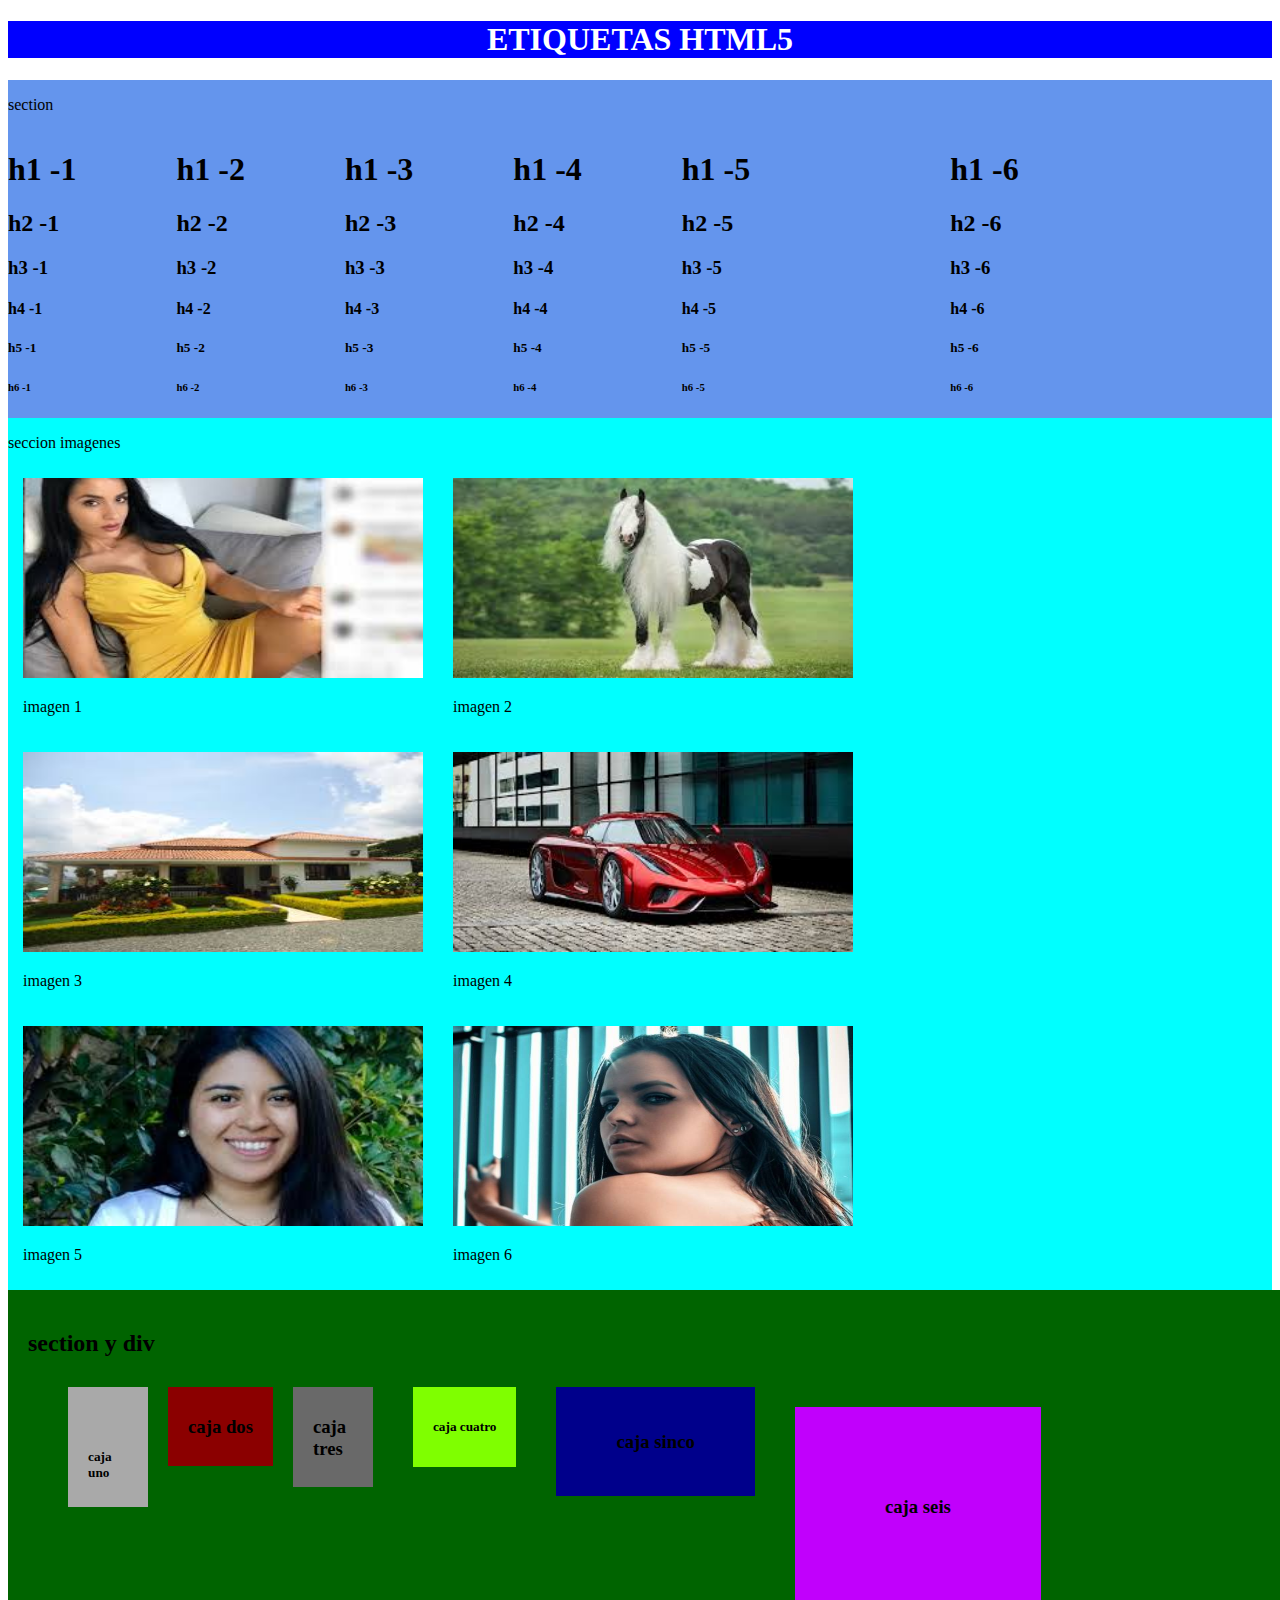
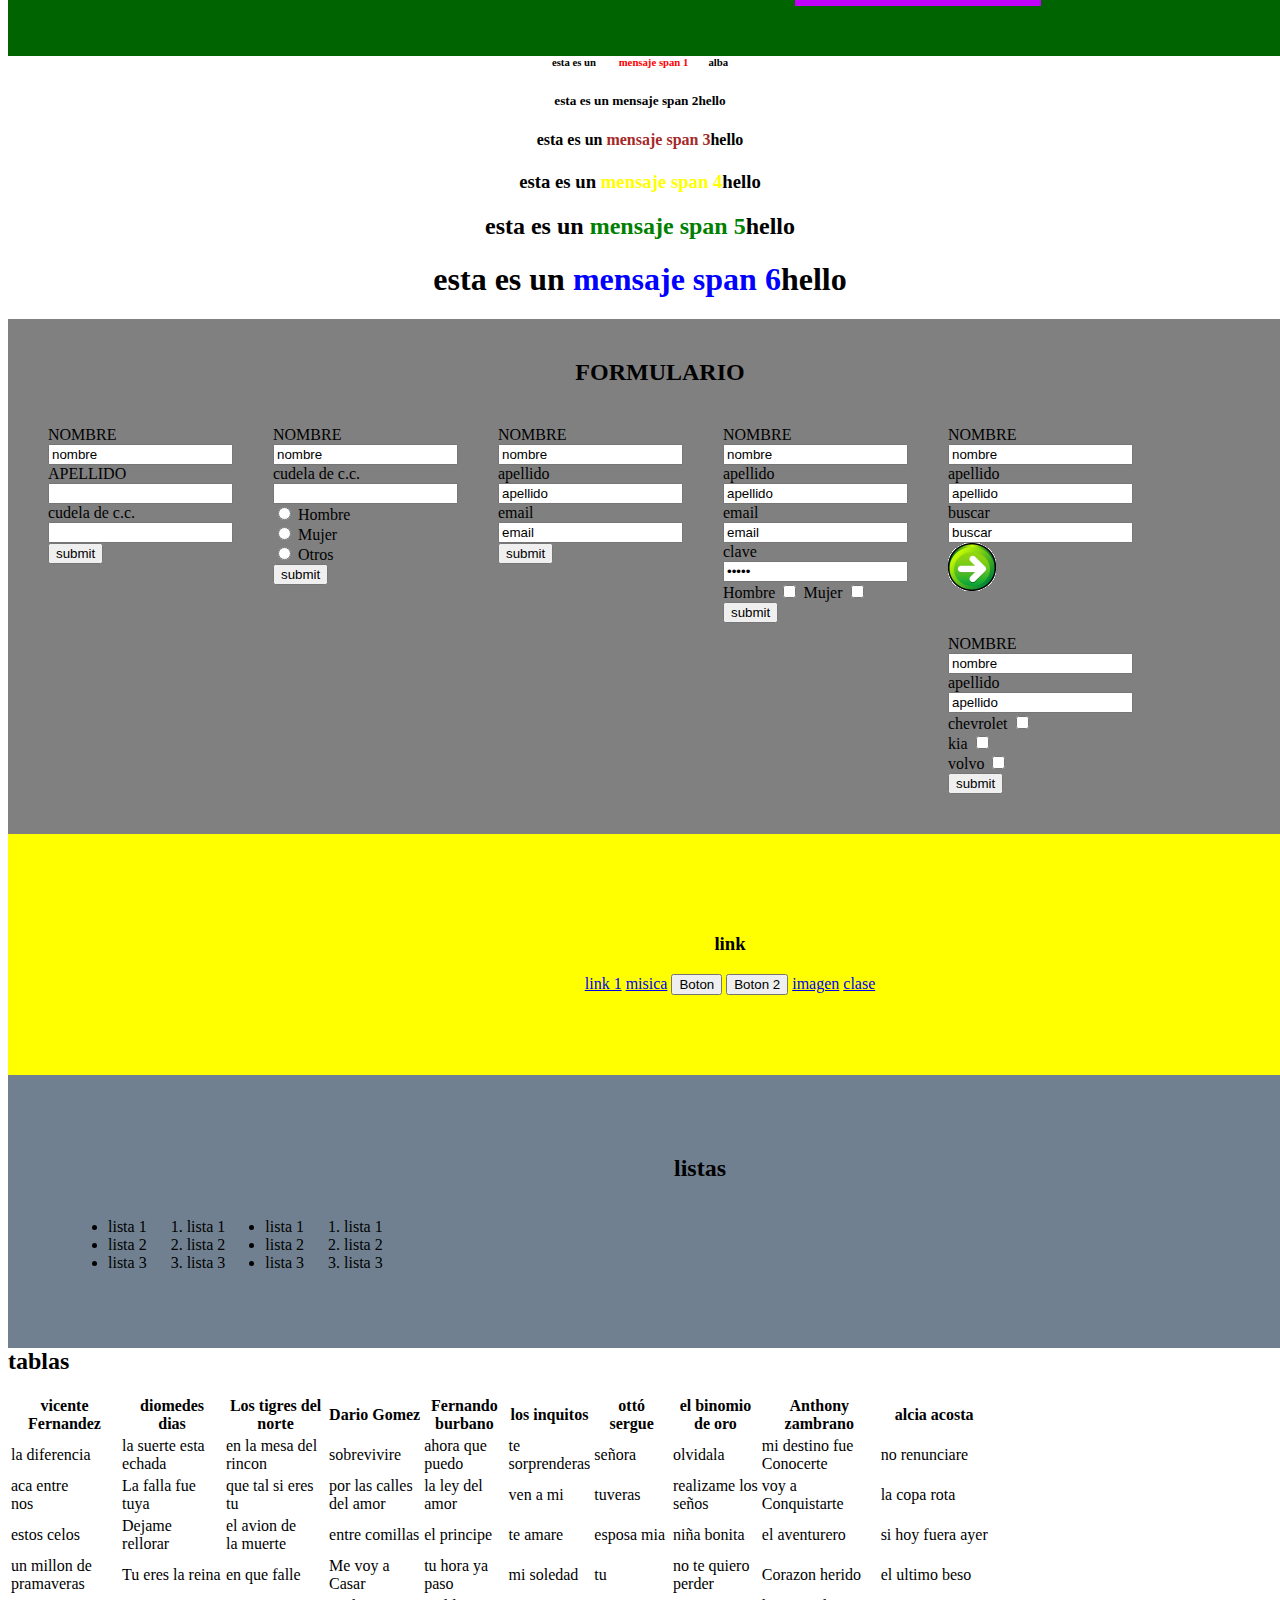
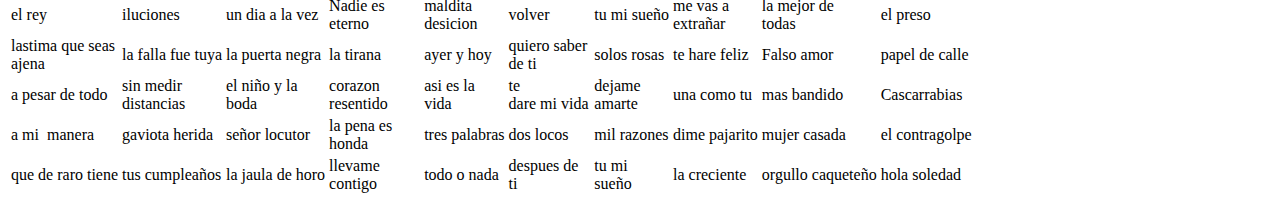
<file: html/index.html>
<!DOCTYPE html>
<html lang="en">
<head>
    <meta charset="UTF-8">
    <meta name="viewport" content="width=device-width, initial-scale=1.0">
    <title>Document</title>
    <link rel="stylesheet" href="estilos.css">
</head>
<body>
    
    <header>
        <h1>ETIQUETAS HTML5</h1>
    </header>
    <section class="hs">
        <p>section</p>
        <div class="h1">
       <h1>h1 -1</h1>
       <h2>h2 -1</h2>
       <h3>h3 -1</h3>
       <h4>h4 -1</h4>
       <h5>h5 -1</h5>
       <h6>h6 -1</h6>
    </div>   
     <div class="h2">
        <h1>h1 -2</h1>
        <h2>h2 -2</h2>
        <h3>h3 -2</h3>
        <h4>h4 -2</h4>
        <h5>h5 -2</h5>
        <h6>h6 -2</h6>
     </div>
     <div class="h3">
        <h1>h1 -3</h1>
        <h2>h2 -3</h2>
        <h3>h3 -3</h3>
        <h4>h4 -3</h4>
        <h5>h5 -3</h5>
        <h6>h6 -3</h6>
     </div>
     <div class="h4">
        <h1>h1 -4</h1>
        <h2>h2 -4</h2>
        <h3>h3 -4</h3>
        <h4>h4 -4</h4>
        <h5>h5 -4</h5>
        <h6>h6 -4</h6>
     </div>
     <div class="h5">
        <h1>h1 -5</h1>
        <h2>h2 -5</h2>
        <h3>h3 -5</h3>
        <h4>h4 -5</h4>
        <h5>h5 -5</h5>
        <h6>h6 -5</h6>
     </div>
     <div class="h6">
      <h1>h1 -6</h1>
      <h2>h2 -6</h2>
      <h3>h3 -6</h3>
      <h4>h4 -6</h4>
      <h5>h5 -6</h5>
      <h6>h6 -6</h6>
   </div>
    </section>
    
    <section class="imagenes">
      <p>seccion imagenes</p>
      <div class="galeria">
         <img src="imagenes/imagen1.jpg" width="400" height="200">
         <p>imagen 1</p>
      </div>
      <div class="galeria">
         <img src="imagenes/images2.jpg" width="400" height="200">
         <p>imagen 2</p>
      </div>
      <div class="galeria">
         <img src="imagenes/descarga 3.jpg" width="400" height="200">
         <p>imagen 3</p>
      </div>
      <div class="galeria">
         <img src="imagenes/imagen4.jpg" width="400" height="200">
         <p>imagen 4</p>
      </div>
      <div class="galeria">
         <img src="imagenes/imagen5.jpg" width="400" height="200">
         <p>imagen 5</p>
      </div>
      <div class="galeria">
         <img src="imagenes/imagen6.jpg" width="400" height="200">
         <p>imagen 6</p>
      </div>
    </section>
    <section class="div">
       <h2>section y div</h2>
       <div class="conte">
      <div class="caja1">
      <h5>caja uno</h5>
      </div>
      <div class="caja2">
         <h3>caja dos</h3>
         </div>
         <div class="caja3">
            <h3>caja tres</h3>
            </div>
            <div class="caja4">
               <h5>caja cuatro</h5>
               </div>
               <div class="caja5">
                  <h3>caja sinco</h3>
                  </div>
                  <div class="caja6">
                     <h3>caja seis</h3>
                     </div>
                  </div>
    </section>
    <section class="span">
      
          <h6>esta es un<span class="span1"> mensaje span 1</span>alba</h6>
          <h5>esta es un<span class="span2"> mensaje span 2</span>hello</h5>
          <h4>esta es un<span class="span3"> mensaje span 3</span>hello</h4>
          <h3>esta es un<span class="span4"> mensaje span 4</span>hello</h3>
          <h2>esta es un<span class="span5"> mensaje span 5</span>hello</h2>
          <h1>esta es un<span class="span6"> mensaje span 6</span>hello</h1>
       
    </section>
    <section class="formulario">
       <h2 class="formu">FORMULARIO</h2>
      <form class="form">
     <label for="nombre">NOMBRE</label><br>
     <input type="text" id="nombre" value="nombre"><br>
     <label for="apellido">APELLIDO</label><br>
     <input type="text" id="apellido" ><br>
     <label for="numero" > cudela de c.c.</label><br>
      <input type="number" id="number" value="number"><br>
      <input type="submit" value="submit"><br> 
      </form>
      <form class="form">
      <label for="nombre">NOMBRE</label><br>
      <input type="text" id="nombre" value="nombre"><br>
      <label for="numero" > cudela de c.c.</label><br>
      <input type="number" id="number" value="number"><br>
      <input type="radio" name="sexo"id="hombre"  >
      <label for="hombre" >Hombre</label><br>
      <input type="radio" name="sexo"id="mujer"  >
      <label for="mujer" >Mujer</label><br>
      <input type="radio" name="sexo" id="otro">
      <label for="otro">Otros</label><br>
      <input type="submit" value="submit"><br>
   </form>  <form class="form">
      <label for="nombre">NOMBRE</label><br>
      <input type="text" id="nombre" value="nombre"><br>
      <label for="apellido" > apellido</label><br>
      <input type="text" id="apellido" value="apellido"><br>
      <label for="email" >email</label><br>
      <input type="email" id="email" value="email"><br>
      <input type="submit" value="submit"><br>
   </form>   <form class="form">
      <label for="nombre">NOMBRE</label><br>
      <input type="text" id="nombre" value="nombre"><br>
      <label for="apellido" > apellido</label><br>
      <input type="text" id="apellido" value="apellido"><br>
      <label for="email">email</label><br>
      <input type="email" id="email" value="email"><br>
      <label for="clave">clave</label><br>
      <input type="password" id="clave" value="clave"><br>
      <label for="sexo">Hombre</label>
      <input type="checkbox" id="sexo" value="sexo">
      <label for="sexo">Mujer</label>
      <input type="checkbox" id="sexo" value="sexo"><br>
      <input type="submit" value="submit">
   </form>  
   <form class="form">
      <label for="nombre">NOMBRE</label><br>
      <input type="text" id="nombre" value="nombre"><br>
      <label for="apellido" > apellido</label><br>
      <input type="text" id="apellido" value="apellido"><br>
      <label for="buscar" >buscar</label><br>
      <input type="search" id="buscar" value="buscar"><br>
      <input type="image" src="../html/imagenes/img_submit.gif" alt="enviar" width="48" height="48">
   </form>   <form class="form">
      <label for="nombre">NOMBRE</label><br>
      <input type="text" id="nombre" value="nombre"><br>
      <label for="apellido" > apellido</label><br>
      <input type="text" id="apellido" value="apellido"><br>
<label for="chevrole" >chevrolet</label>
<input type="checkbox" id="chevrolet" value="chevrolet"><br>
<label for="kia">kia</label>
<input type="checkbox" id="kia" value="kia"><br>
<label for="volvo">volvo</label>
<input type="checkbox" id="volvo" value="volvo"><br>

      <input type="submit" value="submit"><br>
   </form>
    </section>  
    <section class="link">
       <h3>link</h3>
       <a href="../html/El+gran+libro+de+HTML5+CSS3+y+Javascrip.pdf" target="-blank">link 1</a>
       <a href="../html/musica/Bryan Adams - Please Forgive Me.mp3">misica</a>
       <button type="button" onclick="alert('hola como' )"> Boton  </button>
    <button onclick="A2-level-2-treasure-island-penguin-readers.pdf ">Boton 2</button>
    <a href="../html/imagenes/imagen1.jpg">imagen</a>
    <a href="https://marketinglainhouse.com/clases/tarea/tarea.html">clase</a>
       
    </section>
    <section class="listas">
       <h2>listas</h2>
<ul class="lista">
   <li>lista 1</li>
   <li>lista 2</li>
   <li>lista 3</li>
</ul>
<ol class="lista">
   <li>lista 1</li>
   <li>lista 2</li>
   <li>lista 3</li>
</ol>
<ul class="lista">
   <li>lista 1</li>
   <li>lista 2</li>
   <li>lista 3</li>
</ul>
<ol class="lista">
   <li>lista 1</li>
   <li>lista 2</li>
   <li>lista 3</li>
</ol>
    </section>
    <section class="table">
       <h2>tablas</h2>
       <table>
         <thead>
           <tr>
             <th>vicente <br>Fernandez</th>
             <th>diomedes<br>dias</th>
             <th>Los tigres del<br>norte</th>
             <th>Dario Gomez</th>
             <th>Fernando<br>burbano</th>
             <th>los inquitos </th>
             <th>ottó<br>sergue</th>
             <th>el binomio<br>de oro</th>
             <th>Anthony<br> zambrano</th>
             <th>alcia acosta</th>
           </tr>
         </thead>
         <tbody>
           <tr>
             <td>la diferencia</td>
             <td>la suerte esta <br>echada</td>
             <td>en la mesa del<br>rincon</td>
             <td>sobrevivire</td>
             <td>ahora que <br>puedo</td>
             <td>te<br>sorprenderas</td>
             <td>señora</td>
             <td>olvidala</td>
             <td>mi destino fue<br>Conocerte</td>
             <td>no renunciare</td>
           </tr>
           <tr>
             <td>aca entre<br>nos</td>
             <td>La falla fue<br>tuya</td>
             <td>que tal si eres <br>tu</td>
             <td>por las calles<br>del amor</td>
             <td>la ley del<br>amor</td>
             <td>ven a mi</td>
             <td>tuveras</td>
             <td>realizame los <br>seños </td>
             <td>voy a<br>Conquistarte </td>
             <td>la copa rota </td>
           </tr>
           <tr>
             <td>estos celos</td>
             <td>Dejame<br> rellorar</td>
             <td>el avion de<br> la muerte</td>
             <td>entre comillas</td>
             <td>el principe</td>
             <td>te amare</td>
             <td>esposa mia</td>
             <td>niña bonita</td>
             <td>el aventurero</td>
             <td>si hoy fuera ayer </td>
           </tr>
           <tr>
             <td>un millon de <br>pramaveras</td>
             <td>Tu eres la reina</td>
             <td>en que falle</td>
             <td>Me voy a <br>Casar</td>
             <td>tu hora ya <br>paso</td>
             <td>mi soledad</td>
             <td>tu</td>
             <td>no te quiero <br>perder</td>
             <td>Corazon herido</td>
             <td>el ultimo beso</td>
           </tr>
           <tr>
             <td>el rey</td>
             <td>iluciones</td>
             <td>un dia a la vez</td>
             <td>Nadie es<br>eterno</td>
             <td>maldita <br>desicion</td>
             <td>volver</td>
             <td>tu mi sueño</td>
             <td>me vas a<br>extrañar </td>
             <td>la mejor de <br>todas</td>
             <td>el preso</td>
           </tr>
           <tr>
             <td>lastima que seas<br>ajena</td>
             <td>la falla fue tuya</td>
             <td>la puerta negra</td>
             <td>la tirana</td>
             <td>ayer y hoy</td>
             <td>quiero saber <br>de ti</td>
             <td>solos rosas</td>
             <td>te hare feliz</td>
             <td>Falso amor</td>
             <td>papel de calle</td>
           </tr>
           <tr>
             <td>a pesar de todo</td>
             <td>sin medir<br>distancias</td>
             <td>el niño y la<br> boda</td>
             <td>corazon<br>resentido</td>
             <td>asi es la<br>vida</td>
             <td>te<br>dare mi vida</td>
             <td>dejame <br>amarte</td>
             <td>una como tu</td>
             <td>mas bandido</td>
             <td>Cascarrabias</td>
           </tr>
           <tr>
             <td>a mi&nbsp;&nbsp;manera</td>
             <td>gaviota herida</td>
             <td>señor locutor</td>
             <td>la pena es<br>honda</td>
             <td>tres palabras</td>
             <td>dos locos</td>
             <td>mil razones</td>
             <td>dime pajarito</td>
             <td>mujer casada</td>
             <td>el contragolpe</td>
           </tr>
           <tr>
             <td>que de raro tiene </td>
             <td>tus cumpleaños</td>
             <td>la jaula de horo</td>
             <td>llevame<br> contigo</td>
             <td>todo o nada</td>
             <td>despues de<br>ti</td>
             <td>tu mi<br>sueño</td>
             <td>la creciente</td>
             <td>orgullo caqueteño</td>
             <td>hola soledad</td>
           </tr>
         </tbody>
         </table>
    </section>

<footer>

</footer>
</body>
</html>
</file>
<file: html/estilos.css>
header{
    text-align: center;
    background-color: blue;
    color: white;
}

.hs{
    background-color: cornflowerblue;
    float: left;
    width: 100%;
   height: auto;
    }

    .h1{
        float: left;
        padding-right: 100px;
    }
    .h2{
        float: left;
        padding-right: 100px;     
    }
    .h3{
        float: left;
        padding-right: 100px; 
    }
    .h4{
        float: left;
        padding-right: 100px; 
    }
    .h5{
        float: left;
        padding-right: 100px; 
    }.h6{
        float: left;
        padding-left: 100px;
    }
.imagenes{
    float: left;
    background-color: cyan;
}
.galeria{
    float: left;
    padding: 10px 15px;
}
.div{
    width: 100%;
    height: auto;
    background-color: darkgreen;
    padding:  20px;
    float: left;
}
.conte{
    padding: 10px 20px;
    float: left;
    
}
.caja1{
    margin-left: 20px;
    margin-right: 20px;
    float: left;
    background-color: darkgrey;
    width: 40px;
    height: 40px;
    padding: 40px 20px;
    border: 3px black ;
    font-size: 20;
}
.caja2{
    float: left;
    background-color: darkred;
    width: 40;
    height: 80;
    padding: 10px 20px ;
}
.caja3{
    margin-left: 20px;
    margin-right: 20px;
    width: 40px;
    height: 80px;
    background-color: dimgray;
    padding: 10px 20px ;
    float: left;
}
.caja4{
    float: left;
    text-align: center;
    background-color: chartreuse;
    margin-left: 20px;
    margin-right: 20px;
    padding: 10px 20px;

}
.caja5{
    float: left;
    margin-left: 20px;
    margin-right: 20px;
    background-color: darkblue;
    padding: 25px 60px;
}
.caja6{
    float: left;
    margin: 20px 20px;
    padding: 70px 90px;
    background-color: rgb(193, 0, 252);
}
.span1{
    text-align: center;
    color: red;
    padding: 20px 20px;
}
.span2{
    text-align: center;
    color: black;
}
.span3{
    text-align: center;
    color: brown;
}
.span4{
    text-align: center;
    color: yellow;
}
.span5{
    text-align: center;
    color: green;
}
.span6{
    text-align: center;
    color: blue;
}
.span{
    text-align: center;
}
.formulario{
    background-color: grey;
    width: 100%;
    height: auto;
    padding: 20px;
    float: left;
}
.formu{
    text-align: center;
}
.form{
    float: left;
    padding: 10px 10px;
    margin: 10px 10px;
}
.link{
    text-align: center;
    float: left;
    width: 100%;
    height: auto;
    background-color: yellow;
    padding: 80px 90px;
   
}
.listas{
    text-align: center;
    float: left;
    width: 100%;
    height: auto;
    background-color: slategray;
    padding: 60px 60px;
}
.lista{
    float: left;
}
</file>
